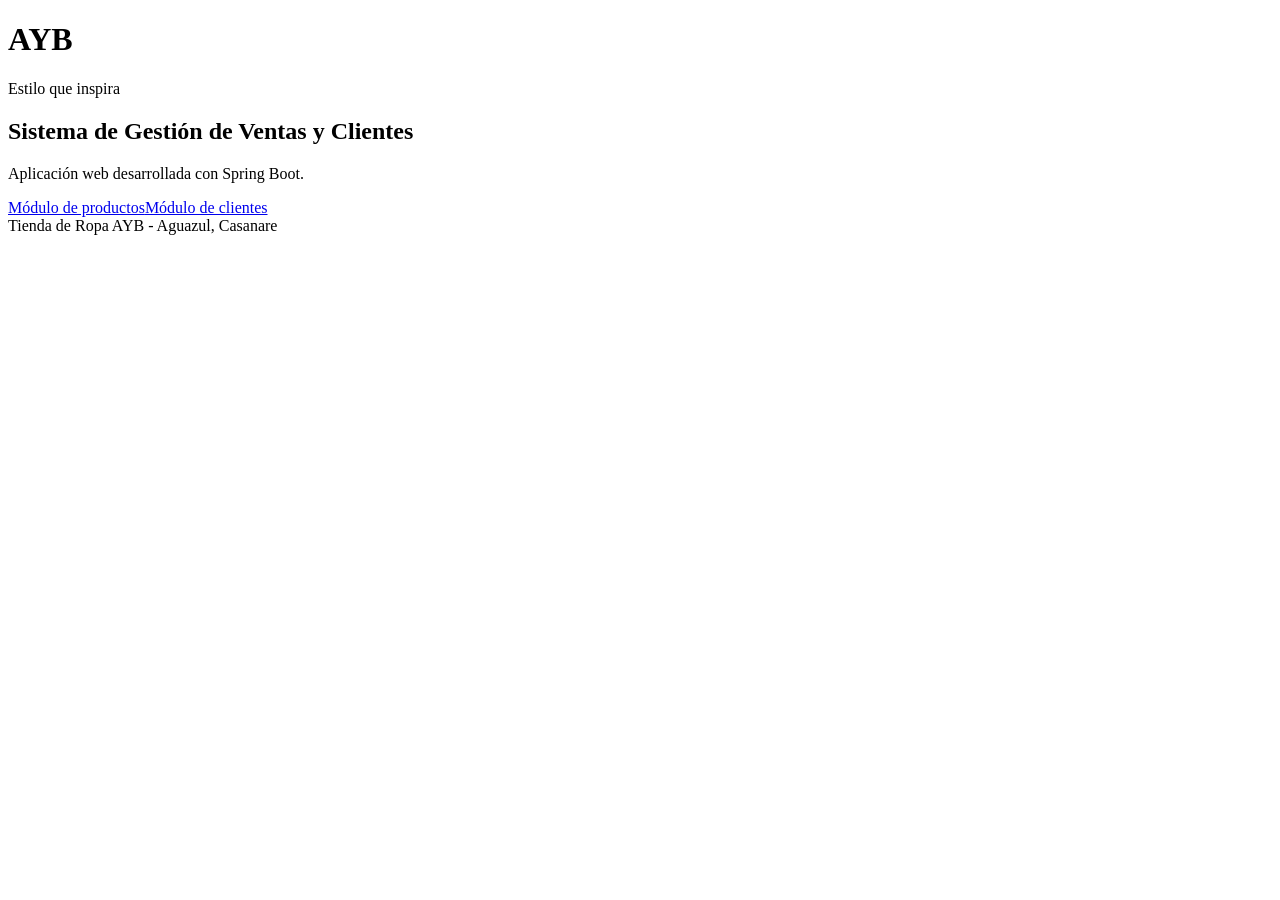
<file: ALISON_GALVIS_AA3_EV01/src/main/resources/templates/index.html>
<!DOCTYPE html><html lang="es" xmlns:th="http://www.thymeleaf.org"><head><meta charset="UTF-8"><title>AYB</title><link rel="stylesheet" th:href="@{/css/estilos.css}"></head><body><header><h1>AYB</h1><p>Estilo que inspira</p></header><main class="contenedor"><h2>Sistema de Gestión de Ventas y Clientes</h2><p>Aplicación web desarrollada con Spring Boot.</p><div class="menu"><a href="/productos">Módulo de productos</a><a href="/clientes">Módulo de clientes</a></div></main><footer>Tienda de Ropa AYB - Aguazul, Casanare</footer></body></html>
</file>
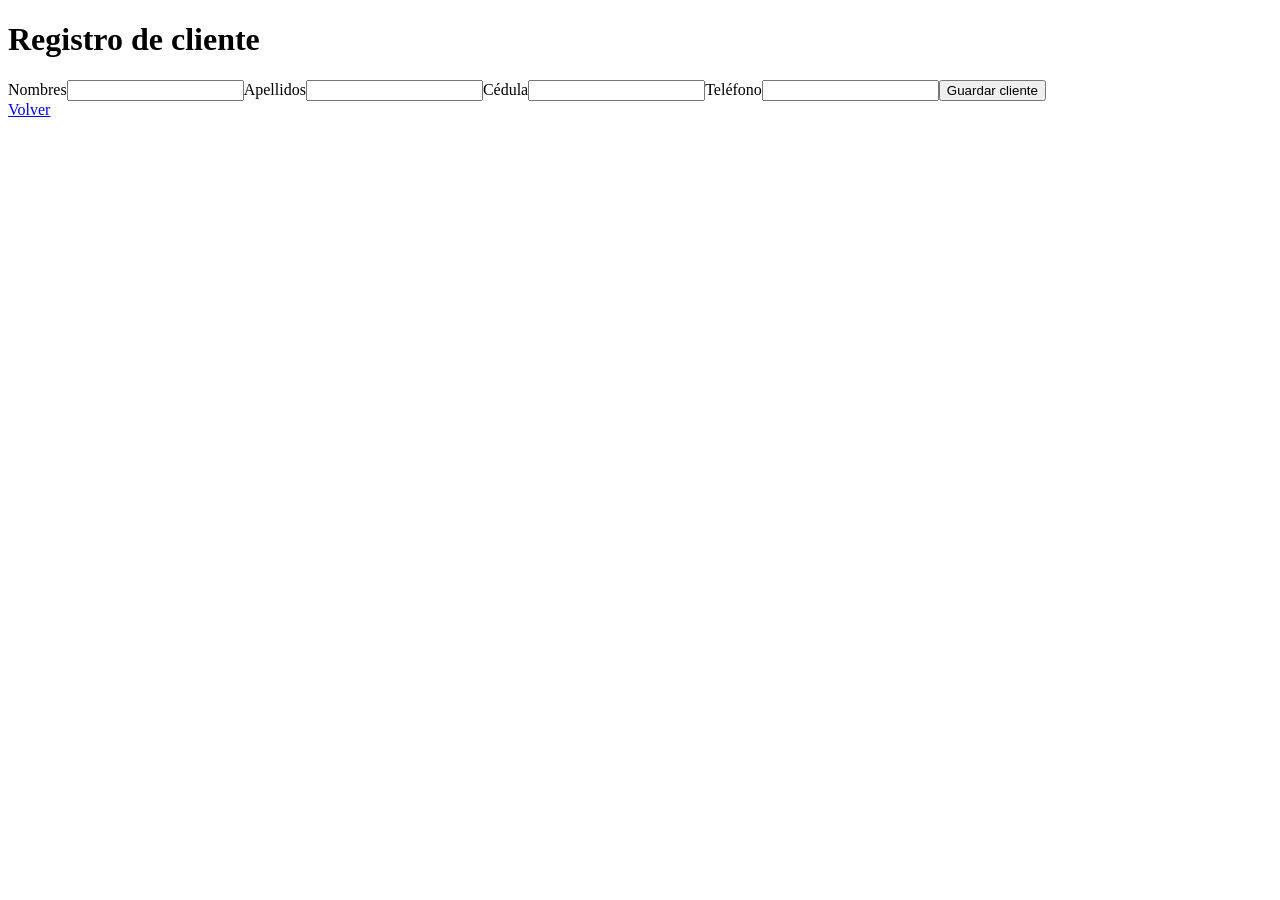
<file: ALISON_GALVIS_AA3_EV01/src/main/resources/templates/clientes.html>
<!DOCTYPE html><html lang="es" xmlns:th="http://www.thymeleaf.org"><head><meta charset="UTF-8"><title>Clientes</title><link rel="stylesheet" th:href="@{/css/estilos.css}"></head><body><main class="contenedor"><h1>Registro de cliente</h1><form th:action="@{/clientes}" th:object="${cliente}" method="post"><label>Nombres</label><input th:field="*{nombres}" required><label>Apellidos</label><input th:field="*{apellidos}" required><label>Cédula</label><input th:field="*{cedula}" required><label>Teléfono</label><input th:field="*{telefono}" required><button>Guardar cliente</button></form><a href="/">Volver</a></main></body></html>
</file>
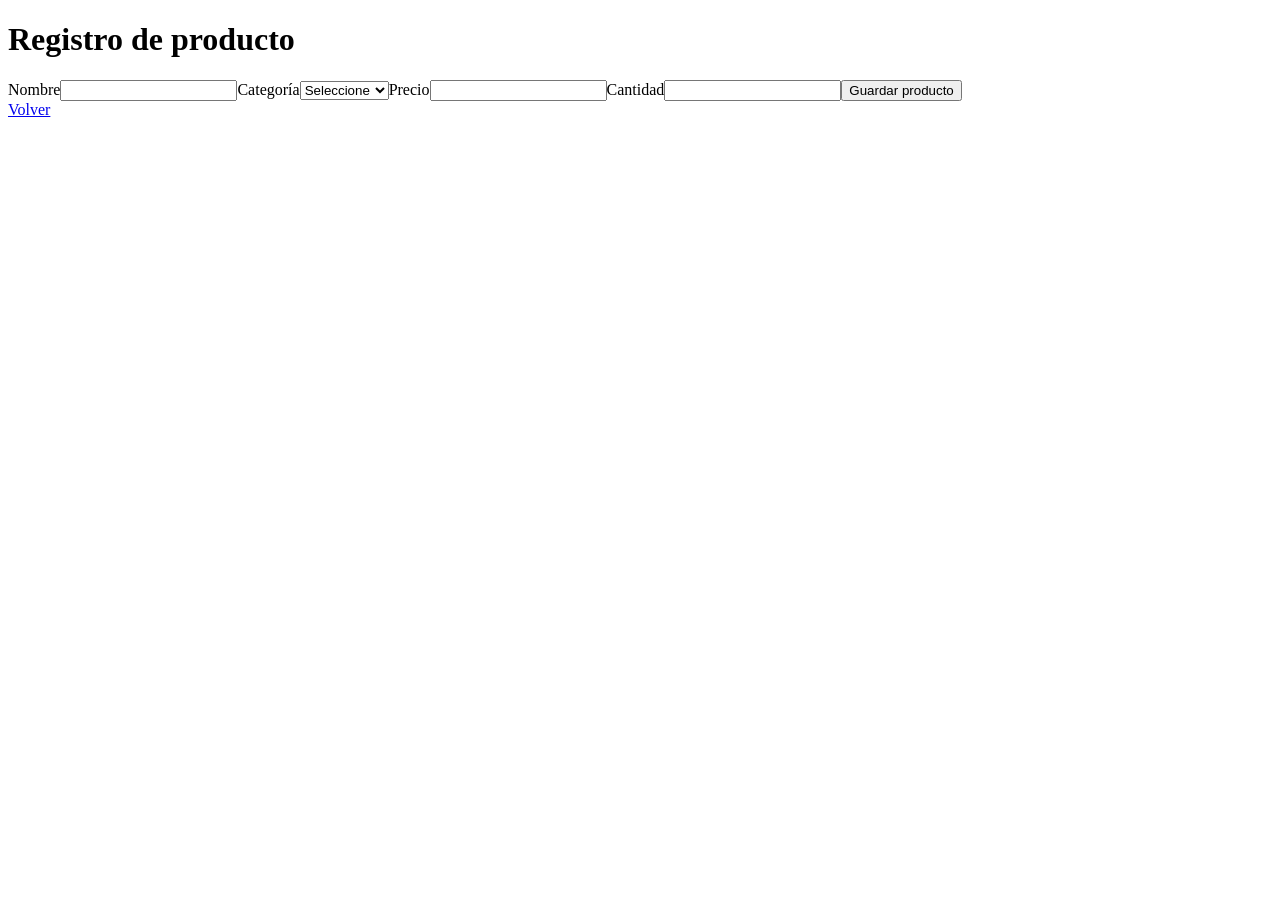
<file: ALISON_GALVIS_AA3_EV01/src/main/resources/templates/productos.html>
<!DOCTYPE html><html lang="es" xmlns:th="http://www.thymeleaf.org"><head><meta charset="UTF-8"><title>Productos</title><link rel="stylesheet" th:href="@{/css/estilos.css}"></head><body><main class="contenedor"><h1>Registro de producto</h1><form th:action="@{/productos}" th:object="${producto}" method="post"><label>Nombre</label><input th:field="*{nombre}" required><label>Categoría</label><select th:field="*{categoria}" required><option value="">Seleccione</option><option>Camisas</option><option>Pantalones</option><option>Vestidos</option><option>Accesorios</option></select><label>Precio</label><input type="number" step="0.01" th:field="*{precio}" required><label>Cantidad</label><input type="number" min="1" th:field="*{cantidad}" required><button>Guardar producto</button></form><a href="/">Volver</a></main></body></html>
</file>
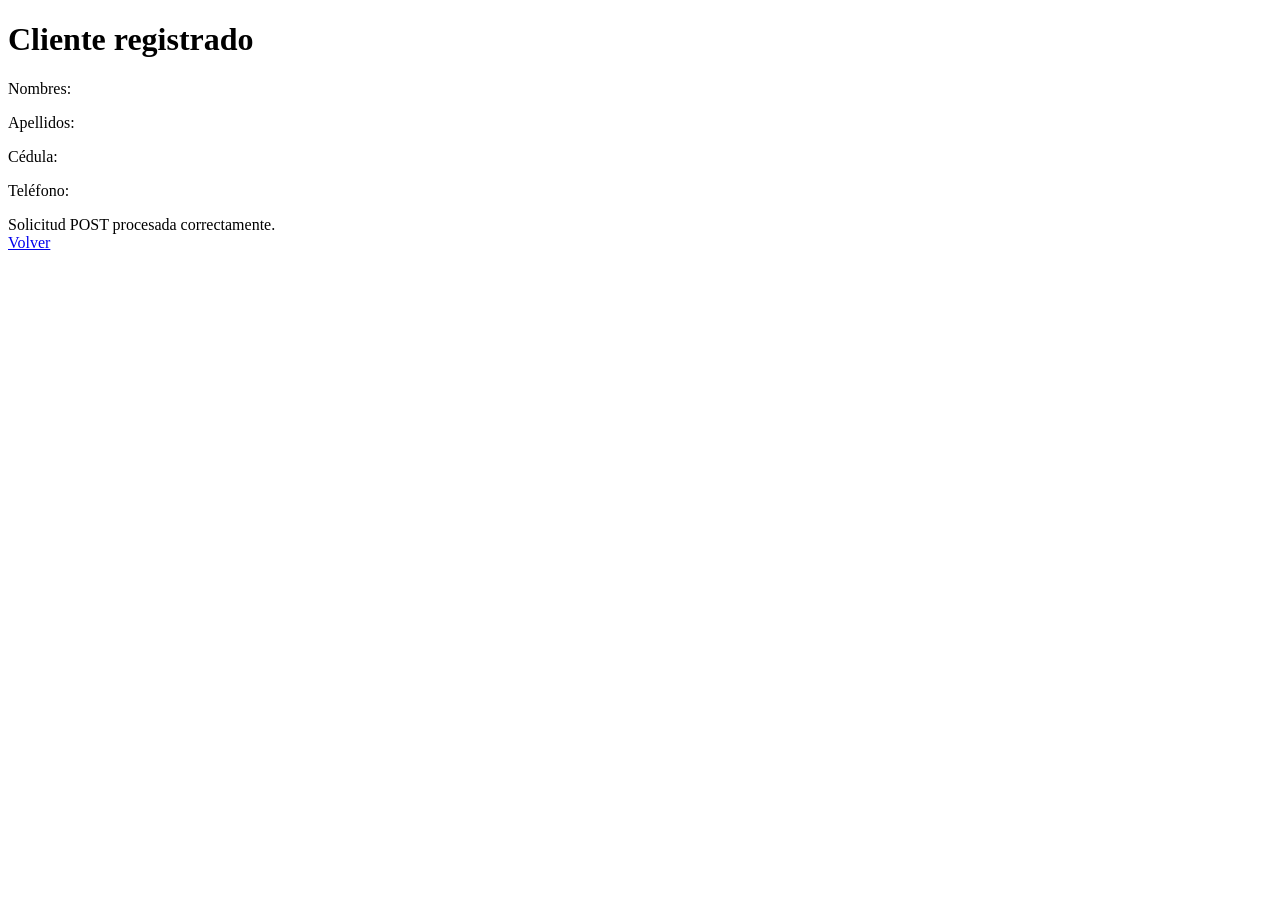
<file: ALISON_GALVIS_AA3_EV01/src/main/resources/templates/resultado-cliente.html>
<!DOCTYPE html><html lang="es" xmlns:th="http://www.thymeleaf.org"><head><meta charset="UTF-8"><title>Resultado</title><link rel="stylesheet" th:href="@{/css/estilos.css}"></head><body><main class="contenedor"><h1>Cliente registrado</h1><p>Nombres: <span th:text="${cliente.nombres}"></span></p><p>Apellidos: <span th:text="${cliente.apellidos}"></span></p><p>Cédula: <span th:text="${cliente.cedula}"></span></p><p>Teléfono: <span th:text="${cliente.telefono}"></span></p><div class="exito">Solicitud POST procesada correctamente.</div><a href="/">Volver</a></main></body></html>
</file>
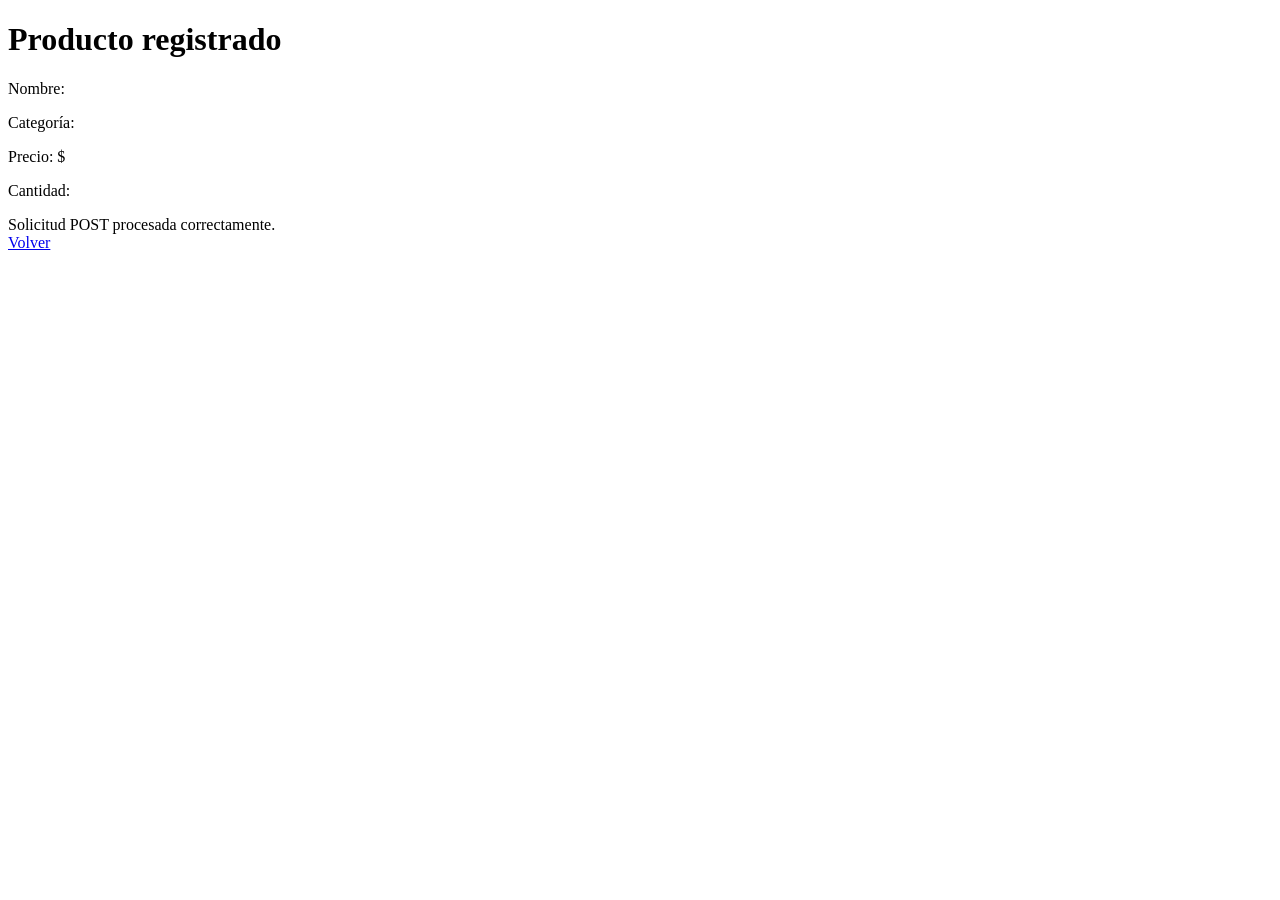
<file: ALISON_GALVIS_AA3_EV01/src/main/resources/templates/resultado-producto.html>
<!DOCTYPE html><html lang="es" xmlns:th="http://www.thymeleaf.org"><head><meta charset="UTF-8"><title>Resultado</title><link rel="stylesheet" th:href="@{/css/estilos.css}"></head><body><main class="contenedor"><h1>Producto registrado</h1><p>Nombre: <span th:text="${producto.nombre}"></span></p><p>Categoría: <span th:text="${producto.categoria}"></span></p><p>Precio: $<span th:text="${producto.precio}"></span></p><p>Cantidad: <span th:text="${producto.cantidad}"></span></p><div class="exito">Solicitud POST procesada correctamente.</div><a href="/">Volver</a></main></body></html>
</file>
